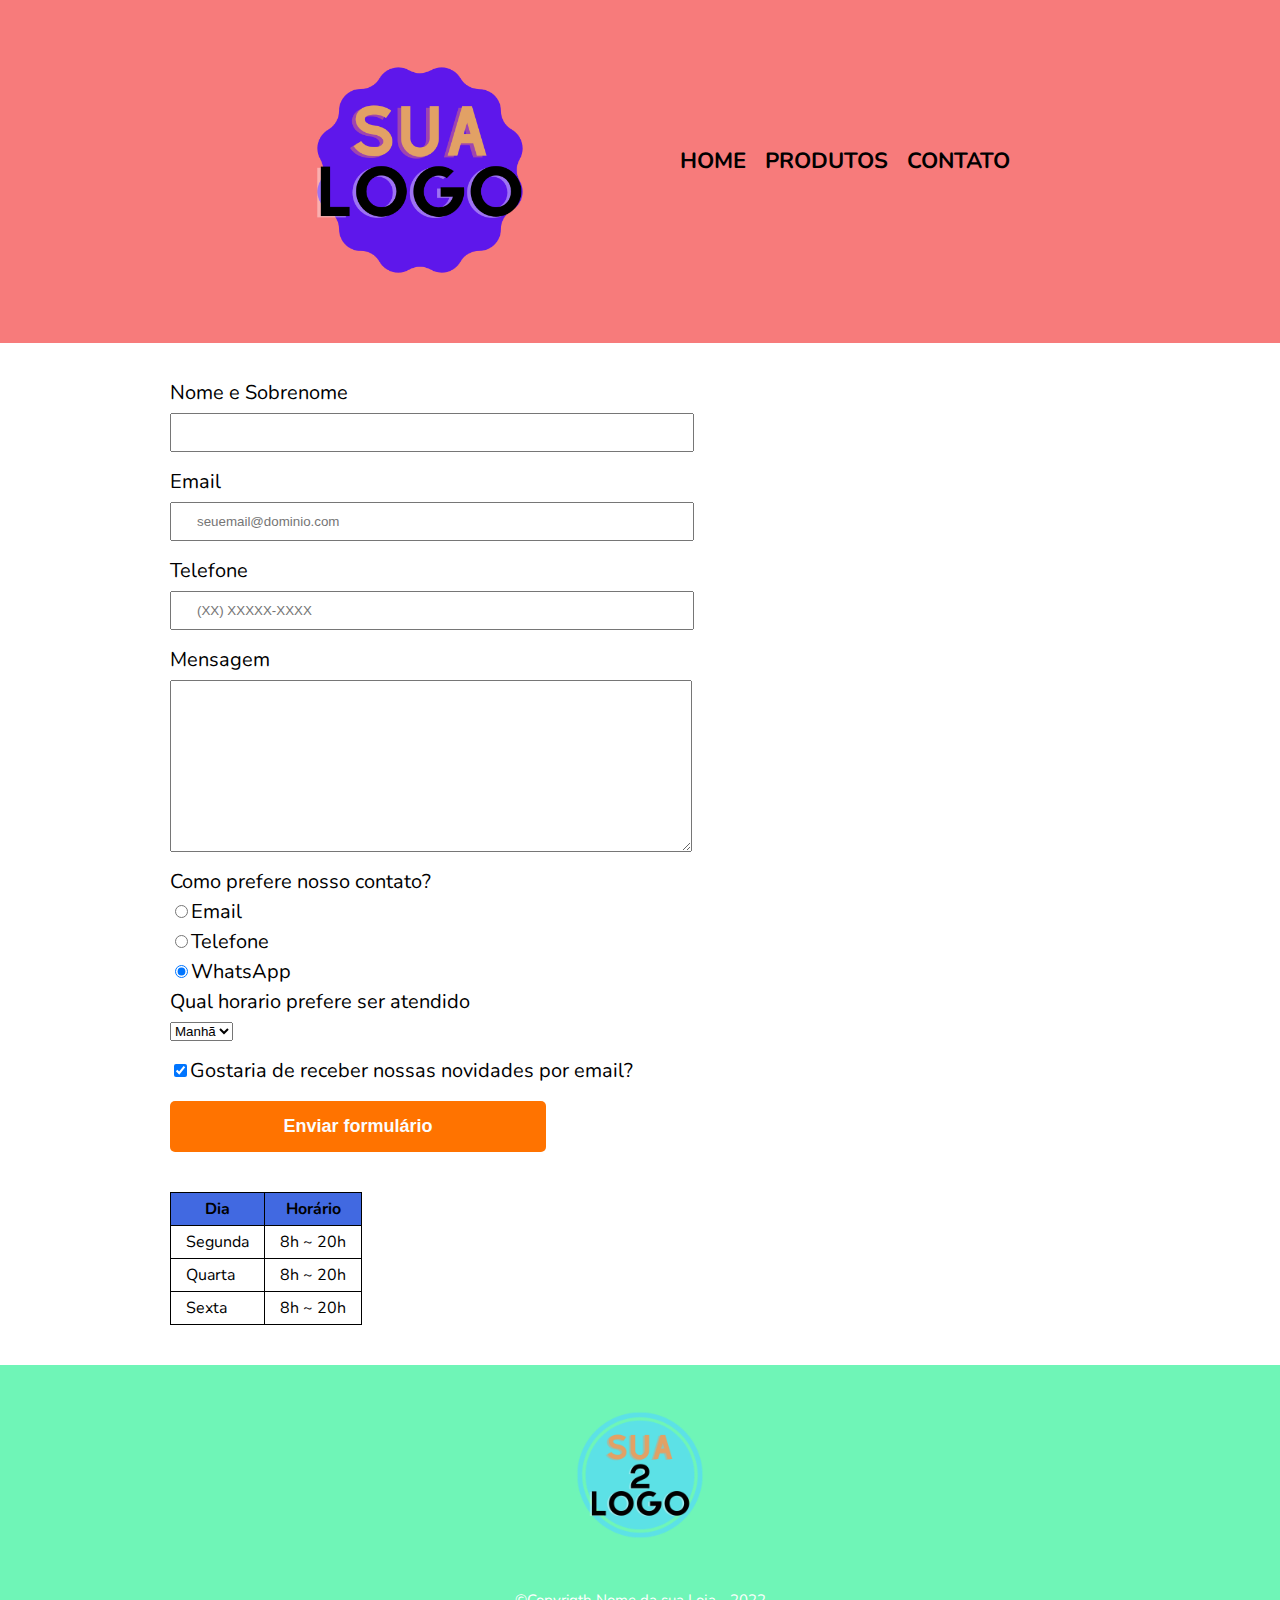
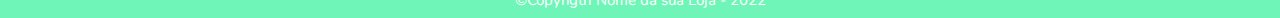
<file: contato.html>
<!DOCTYPE html>
<html>
    <head>
        <meta charset="UTF8">
        <title>Contato da sua loja</title>
        <link rel="stylesheet" href="reset.css">
        <link rel="stylesheet" href="style.css">
        <link href="https://fonts.googleapis.com/css2?family=Montserrat&family=Nunito:wght@300&display=swap" rel="stylesheet">
    </head>

    <body>
        <header>
            <div class="caixa">
                <h1><img src="logo.png" alt="Logo de basquete" class="logo"></h1>
                <nav>
                    <ul>
                        <li><a href="index.html">Home</a></li>
                        <li><a href="produtos.html">Produtos</a></a></li>
                        <li><a href="contato.html">Contato</a></li>
                    </ul>
                </nav>
            </div>
        </header>

        <main class="contatomain">
            <form>
                <label for="nomesobrenome">Nome e Sobrenome</label> 
                <input type="text" id="nomesobrenome" class="input-padrao" required>

                <label for="email">Email</label>
                <input type="email" id="email" class="input-padrao" required placeholder="seuemail@dominio.com"> 

                <label for="telefone">Telefone</label>
                <input type="tel" id="telefone" class="input-padrao" required placeholder="(XX) XXXXX-XXXX">

                <label for="mensagem">Mensagem</label>
                <textarea cols="70" rows="10" id="mensagem" class="input-padrao" required></textarea>
                
                <fieldset>
                    <legend>Como prefere nosso contato?</legend>

                    <label for="radio-email"><input type="radio"  name="contato" value="email" id="radio-email">Email</label>
                    

                    <label for="radio-telefone"><input type="radio" name="contato" value="telefone" id="radio-telefone">Telefone</label>
                    

                    <label for="radio-whatsapp"><input type="radio" name="contato" value="whatsapp" id="radio-whatsapp" checked>WhatsApp</label>
                </fieldset>

                <fieldset>
                    <legend>Qual horario prefere ser atendido</legend>
                    <select>
                        <option>Manhã</option>
                        <option>Tarde</option>
                        <option>Noite</option>
                    </select>
                </fieldset>

                <label class="checkbox"><input type="checkbox" checked>Gostaria de receber nossas novidades por email?</label>

                <input type="submit" value="Enviar formulário" class="enviar">
            </form>

            <table>
                <thead>
                    <tr>
                        <th>Dia</th>
                        <th>Horário</th>
                    </tr>
                </thead>
                <tbody>
                    <tr>
                        <td>Segunda</td>
                        <td>8h ~ 20h</td>
                    </tr>
                    <tr>
                        <td>Quarta</td>
                        <td>8h ~ 20h</td>
                    </tr>
                    <tr>
                        <td>Sexta</td>
                        <td>8h ~ 20h</td>
                    </tr>
                </tbody>
            </table>
        </main>

        <footer>            
            <img src="rodapé.png" class="rodape">
            <p class="copyrigth">&copy;Copyrigth Nome da sua Loja - 2022</p>
        </footer>
    </body>
</html>
</file>
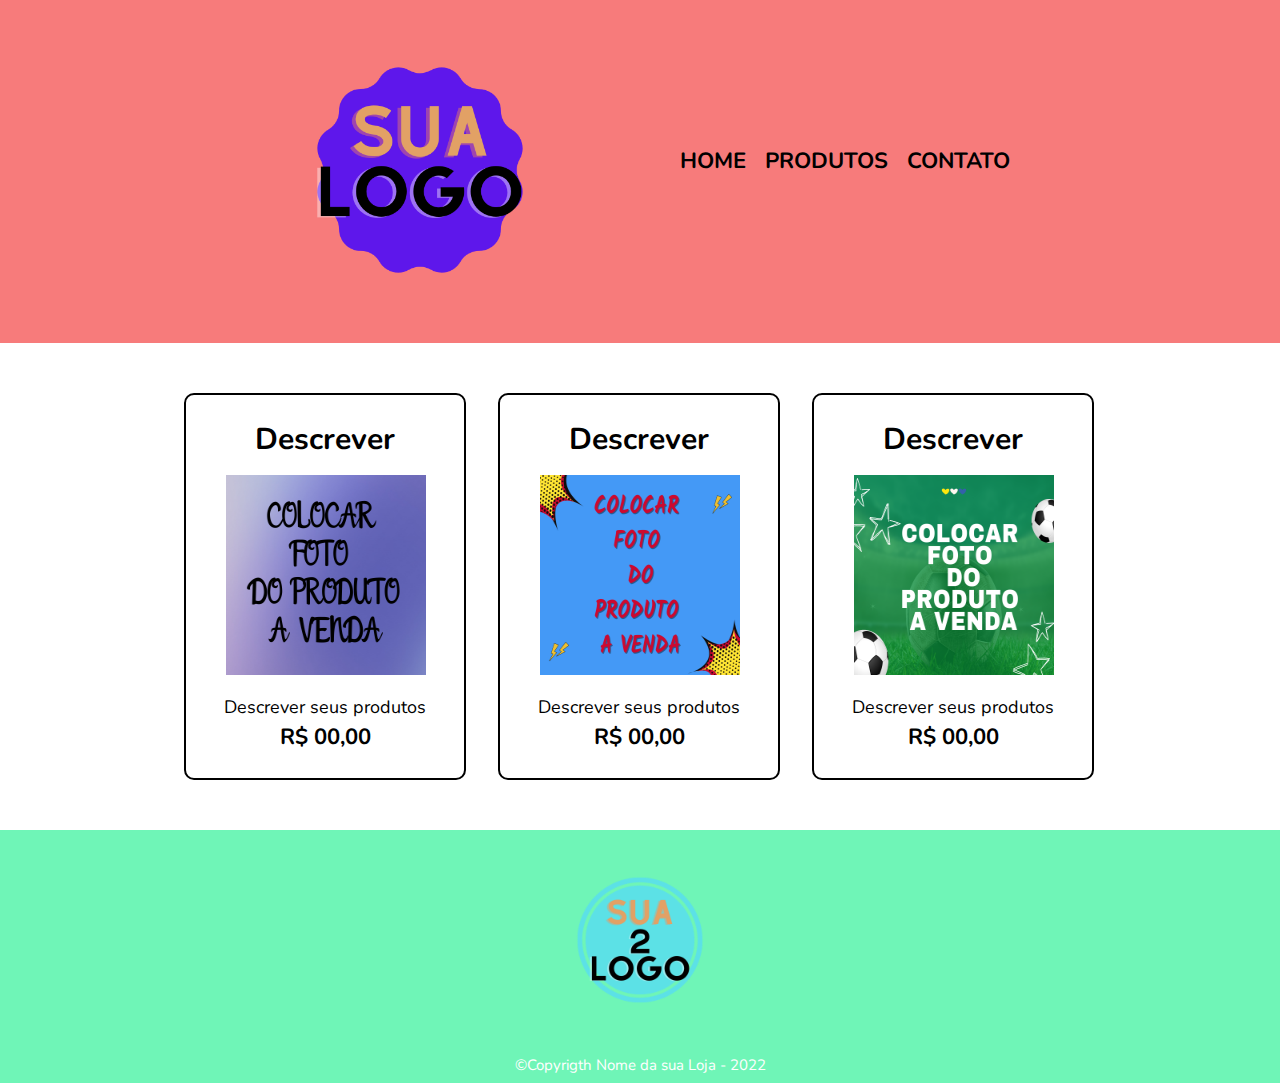
<file: produtos.html>
<!DOCTYPE html>
<html>
    <head>
        <meta charset="UTF8">
        <title>Produtos da sua loja</title>
        <link rel="stylesheet" href="reset.css">
        <link rel="stylesheet" href="style.css">
        <link href="https://fonts.googleapis.com/css2?family=Montserrat&family=Nunito:wght@300&display=swap" rel="stylesheet">
    </head>

    <body>
        <header>
            <div class="caixa">
                <h1><img src="logo.png" class="logo"></h1>

                <nav>
                    <ul>
                        <li><a href="index.html">Home</a></li>
                        <li><a href="produtos.html">Produtos</a></a></li>
                        <li><a href="contato.html">Contato</a></li>
                    </ul>
                </nav>
            </div>
        </header>

        <main>
            <ul class="produtos">
                <li>
                    <h2>Descrever</h2>
                    <img src="foto1.png" class="img">
                    <p class="produto-descriçao">Descrever seus produtos</p>
                    <p class="produto-preço">R$ 00,00</p>
                </li>
                <li>
                    <h2>Descrever</h2>
                    <img src="foto2.png" class="img">
                    <p class="produto-descriçao">Descrever seus produtos</p>
                    <p class="produto-preço">R$ 00,00</p>
                </li>
                <li>
                    <h2>Descrever</h2>
                    <img src="foto3.png" class="img">
                    <p class="produto-descriçao">Descrever seus produtos</p>
                    <p class="produto-preço">R$ 00,00</p>
                </li>
            </ul>
        </main>

        <footer>            
            <img src="rodapé.png" class="rodape">
            <p class="copyrigth">&copy;Copyrigth Nome da sua Loja - 2022</p>
        </footer>
    </body>
</html>
</file>
<file: style.css>
body {
  font-family: 'Nunito', sans-serif; 
}

/*Produtos de venda*/

.logo {
    width: 300px;
    height: 300px;
}

header {
    background: rgb(247, 123, 123);
    padding: 20px 0;
}

.caixa {
    position: relative;
    width: 740px;
    margin: 0 auto;
}

nav {
    position: absolute;
    top: 130px;
    right: 0;

}

nav li {
    display: inline;
    margin: 0 0 0 15px;
}

 nav a {
    text-transform: uppercase;
    color: black;
    font-weight: bold;
    font-size: 22px;
    text-decoration: none;    
 }

nav a:hover {
    color: rgb(255, 136, 0);
    text-decoration: underline;
}

 .produtos {
    width: 940px;
    margin: 0 auto;
    padding: 50px 0;
 }

 .produtos li {
    display: inline-block;
    text-align: center;
    width: 30%;
    vertical-align: top;
    margin: 0 1.5%;
    padding: 30px 20px;
    box-sizing: border-box;
    border: 2px solid black;
    border-radius: 10px;
 }

 .produtos li:hover {
    border-color: rgb(255, 136, 0);
 }

.produtos li:active {
    border-color: rgb(9, 160, 9);
}

.produtos li:hover h2 {
    font-size: 34px;
}

 .produtos h2 {
    font-size: 30px;
    font-weight: bold;

 }

 .produto-descriçao {
    font-size: 18px;
}

 .produto-preço {
    font-size: 22px;
    font-weight: bold;
    margin-top: 10px;
 }

 .img {
    width: 200px;
    height: 200px;
    padding: 20px;
 }

 footer {
    text-align: center;
    background: rgb(111, 245, 183);
    padding: 10px 0;
 }

/*formulário/ CONTATO*/

main {
  
}

.contatomain {
  width: 940px;
  margin: 0 auto;
}

form {
  margin: 40px 0;
}

form label, form legend {
  display: block;
  font-size: 20px;
  margin: 0 0 10px;
}

.input-padrao {
  display: block;
  margin: 0 0 20px;
  padding: 10px 25px;
  width: 50%;
}

.checkbox {
  margin: 20px 0;
}

.enviar {
  width: 40%;
  padding: 15px 0;
  background: rgb(255, 115, 0);
  color: rgb(252, 252, 252);
  font-weight: bold;
  font-size: 18px;
  border: none;
  border-radius: 5px;
  transition: 2s ease-in-out;
  cursor: pointer;
}

.enviar:hover {
  background: rgb(1, 163, 1);
  transform: scale(1.2);
}

/*Tabela de horario*/

table {
  margin: 20px 0 40px;
}

thead {
  background: royalblue;
  color: black;
  font-weight: bold;
}

td, th {
  border: 1px solid #000000;
  padding: 8px 15px;
}

 /* Css da pagina inicial */

.banner {
  object-fit: cover;
  object-position: 0 60%;
  width: 100%;
  height: 250px;
  border-radius: 10px;
}

.titulo-principal {
  text-align: center;
  font-size: 2em;
  margin: 0 0 1em;
  clear: left;
}

.principal {
  padding: 3em 0;
  background: #ffffff;
  width: 940px;
  margin: 0 auto;
}

.principal p {
  margin: 0 0 1em;
}

.principal strong {
  font-weight: bold;
}

.panfleto {
  width: 150px;
  float: left;
  margin: 0 20px 20px 0;
}

.mapa {
  padding: 3em 0;
  background: linear-gradient( rgb(255, 255, 255), rgb(191, 245, 111));
}

.mapa-conteudo {
  width: 940px;
  margin: 0 auto;
}

.mapa p {
  margin: 0 0 2em;
  text-align: center;
}

.beneficios {
  padding: 3em 0;
  background: rgb(191, 245, 111);
}

.conteudo-beneficios {
  width: 640px;
  margin: 0 auto;
}

.lista-beneficios {
  width: 40%;
  display: inline-block;
  vertical-align: top;
}

.itens {
  line-height: 1.5;
}

/*itens:first-child {
  font-weight: bold;
}*/

.itens:before {
  content: "✸";
}

.imagem-beneficios {
  width: 60%;
  height: 350px;
}

.video {
  width: 560px;
  margin: 2em auto;
 }

.rodape {
   width: 200px;
   height: 200px;
}

.copyrigth {
  margin-top: 15px;
  color: rgb(255, 255, 255);
  font-size: 15px;
}

/* CSS para configurar celular*/
@media screen and (max-width: 480px) {
  .caixa, .principal, .conteudo-beneficios, .mapa-conteudo, .video {
    width: auto;
  } 

  h1 {
    text-align: center;
  }

  nav {
    position: static;
  }

  .lista-beneficios, .imagem-beneficios {
    width: 100%;
  }
}
</file>
